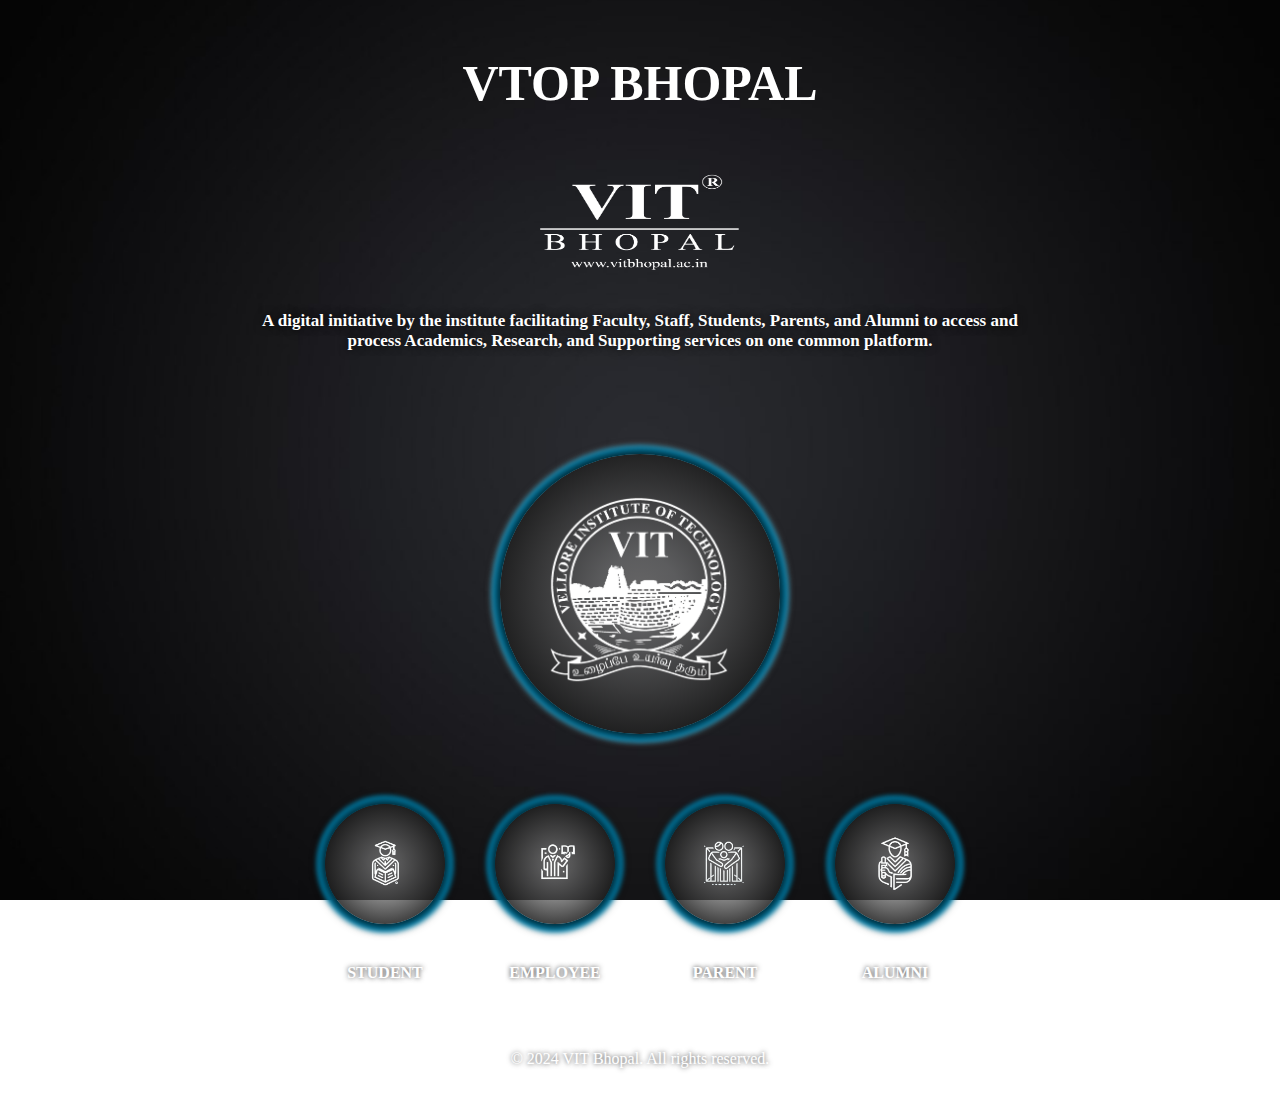
<file: index.html>
<!DOCTYPE html>
<html lang="en">
<head>
    <meta charset="UTF-8">
    <meta name="viewport" content="width=device-width, initial-scale=1.0">
    <meta http-equiv="X-UA-Compatible" content="IE=edge">
    <meta name="theme-color" content="#ffffff">
    <meta name="mobile-web-app-capable" content="yes">
    <meta name="apple-mobile-web-app-capable" content="yes">
    <title>VIT Bhopal Login Page</title>
    <link rel="stylesheet" href="style.css">
</head>
<body>
    <header>
        <div class="main-heading">
            <h1 class="heading">VTOP BHOPAL</h1>
            <figure class="logo-below-body">
                <img class="logo-below" src="./images/vit logo below.png" alt="VIT Bhopal Logo Below" loading="lazy">
            </figure>
            <h3 class="description">
                A digital initiative by the institute facilitating Faculty, Staff, Students, Parents, and Alumni 
                to access and process Academics, Research, and Supporting services on one common platform.
            </h3>
        </div>
    </header>

    <main>
        <section class="login-body">
            <figure class="logo">
                <img src="./images/vit logo circle.png" alt="VIT Bhopal Logo" loading="lazy">
            </figure>
            
            <section class="login-options">
                <article class="login-card">
                    <div class="student-button">
                        <a href="index.student.html" aria-label="Student Login">
                            <img src="./images/student logo.png" alt="Student Logo" loading="lazy">
                            <p>STUDENT</p>
                        </a>
                    </div>
                </article>
                
                <article class="login-card">
                    <div class="teacher-button">
                        <a href="index.student.html" aria-label="Employee Login">
                            <img src="./images/teacher logo.png" alt="Employee Logo" loading="lazy">
                            <p>EMPLOYEE</p>
                        </a>
                    </div>
                </article>

                <article class="login-card">
                    <div class="parent-button">
                        <a href="index.parent.html" aria-label="Parent Login">
                            <img src="./images/PARENT LOGO.png" alt="Parent Logo" loading="lazy">
                            <p>PARENT</p>
                        </a>
                    </div>
                </article>
                
                <article class="login-card">
                    <div class="alumni-button">
                        <a href="index.alumni.html" aria-label="Alumni Login">
                            <img src="./images/ALUMINI LOGO.png" alt="Alumni Logo" loading="lazy">
                            <p>ALUMNI</p>
                        </a>
                    </div>
                </article>
            </section>
        </section>
    </main>

    <footer>
        <p>&copy; 2024 VIT Bhopal. All rights reserved.</p>
    </footer>
</body>
</html>
</file>
<file: style.css>
/* General Styles */
body {
    background-image: url(./images/abstract-textured-backgound_1258-30461.jpg);
    background-size: cover;
    background-position: center;
    background-attachment: fixed;
    display: flex;
    flex-direction: column;
    align-items: center;
    justify-content: center;
    min-height: 100vh;
    margin: 0;
    font-family: Cambria, Cochin, Georgia, Times, 'Times New Roman', serif;
}

/* ---- Header Section ---- */
.main-heading {
    color: white;
    text-align: center;
    margin: 0px 0 60px;
    padding: 10px;
    text-shadow: 0 0 10px rgba(0, 0, 0, 0.8);
}

.main-heading .heading {
    
    font-size: 50px;
    margin-bottom: 30px;
    padding: 10px;
    color: white;
    text-shadow: none;
}

.main-heading .description {
    font-size: 17px;
    margin-top: 15px;
    max-width: 800px;
    margin-left: auto;
    margin-right: auto;
}

/* ---- Login Body ---- */
.login-body {
    display: flex;
    flex-direction: column;
    align-items: center;
    width: 100%;
}

/* ---- Logo Styling ---- */
@keyframes logo-backlit {
    0% {
        box-shadow: 0 10px 10px 6px rgba(0, 0, 0, 0.8), 0 0 5px 8px rgb(0, 191, 255), 0 0 10px 5px whitesmoke;
    }
    25% {
        box-shadow: 10px 10px 15px 6px rgba(0, 0, 0, 0.8), 0 0 6px 8px rgb(0, 191, 255), 0 0 10px 5px whitesmoke;
    }
    50% {
        box-shadow: 10px 0 15px 6px rgba(0, 0, 0, 0.8), 0 0 8px 8px aqua;
    }
    75% {
        box-shadow: 5px -10px 15px 6px rgba(0, 0, 0, 0.8), 0 0 6px 8px rgb(0, 191, 255), 0 0 10px 5px whitesmoke;
    }
    100% {
        box-shadow: 0 -10px 10px 6px rgba(0, 0, 0, 0.8), 0 0 5px 8px rgb(0, 191, 255), 0 0 10px 5px whitesmoke;
    }
}

/* Update the logo class to use the animation properly */
.logo {
    height: 280px;
    width: 280px;
    border-radius: 50%;
    background: radial-gradient(circle, rgba(118, 117, 117, 0.8) 0%, rgba(128, 128, 128, 0.6) 20%, rgba(0, 0, 0, 1) 100%);
    box-shadow: 0 0 10px 6px rgba(0, 0, 0, 0.8), 0 0 5px 8px rgb(0, 191, 255), 0 0 10px 5px whitesmoke;
    display: flex;
    align-items: center;
    justify-content: center;
    margin-bottom: 20px;
    animation: logo-backlit 4s infinite alternate ease-in-out;
}

.logo img {
    height: 210px;
    width: 210px;
    object-fit: contain;
}

.logo-below-body {
    margin: 0;
}

.logo-below {
    height: 100px;
    width: 200px;
    margin: 20px 0;
}

/* ---- Login Options ---- */
.login-options {
    display: flex;
    flex-wrap: wrap;
    justify-content: center;
    gap: 50px;
    margin-top: 50px;
}

.login-card {
    display: flex;
    flex-direction: column;
    align-items: center;
    text-align: center;
}

.student-button, .teacher-button, .alumni-button, .parent-button {
    height: 120px;
    width: 120px;
    border-radius: 50%;
    background: radial-gradient(circle, rgba(118, 117, 117, 0.8) 0%, rgba(128, 128, 128, 0.6) 20%, rgba(0, 0, 0, 1) 100%);
    box-shadow: 0 0 10px 6px rgba(0, 0, 0, 0.8), 0 0 5px 8px rgb(	0, 191, 255);
    position: relative;
    transition: transform 0.3s ease, box-shadow 0.3s ease;
}

.student-button:hover, .teacher-button:hover, .alumni-button:hover, .parent-button:hover {
    transform: scale(1.2);
    box-shadow: 0 0 15px 6px rgba(0, 0, 0, 0.8), 0 0 8px 8px aqua;
}

.login-card a {
    display: flex;
    flex-direction: column;
    align-items: center;
    text-decoration: none;
    width: 100%;
    height: 100%;
}

.login-card img {
    width: 70px;
    height: 70px;
    position: absolute;
    top: 50%;
    left: 50%;
    transform: translate(-50%, -50%);
    object-fit: contain;
}

.login-card p {
    color: white;
    font-weight: bold;
    margin-top: 160px;
    position: relative;
    text-shadow: 0 0 5px rgba(0, 0, 0, 0.8);
}

/* ---- Footer ---- */
footer {
    color: white;
    margin-top: 100px;
    padding: 10px;
    text-align: center;
    width: 100%;
    text-shadow: 0 0 5px rgba(0, 0, 0, 0.8);
}

/* ---- Responsive Design ---- */
@media (max-width: 650px) 
{
    .main-heading .heading {
        font-size: 40px;
    }

    .main-heading .description {
        font-size: 14px;
        padding: 0 15px;
    }

    .logo {
        height: 200px;
        width: 200px;
    }

    .logo img {
        height: 160px;
        width: 160px;
    }

    .logo-below {
        height: 80px;
        width: 150px;
    }

    .login-options {
        gap: 80px;
    }

    .student-button, .teacher-button, .alumni-button, .parent-button {
        height: 100px;
        width: 100px;
    }

    .login-card img {
        width: 50px;
        height: 50px;
    }

    .login-card p {
        margin-top: 120px;
        font-size: 14px;
    }
}


@media (max-width: 768px) {
    .main-heading .heading {
        font-size: 40px;
    }

    .main-heading .description {
        font-size: 14px;
        padding: 0 15px;
    }

    .logo {
        height: 200px;
        width: 200px;
    }

    .logo img {
        height: 160px;
        width: 160px;
    }

    .logo-below {
        height: 80px;
        width: 150px;
    }

    .login-options {
        gap: 80px;
    }

    .student-button, .teacher-button, .alumni-button, .parent-button {
        height: 100px;
        width: 100px;
    }



    .login-card img {
        width: 50px;
        height: 50px;
    }

    .login-card p {
        margin-top: 120px;
        font-size: 14px;
    }
}

@media (max-width: 480px) {
    .login-options {
        gap: 60px;
    }
}
</file>
